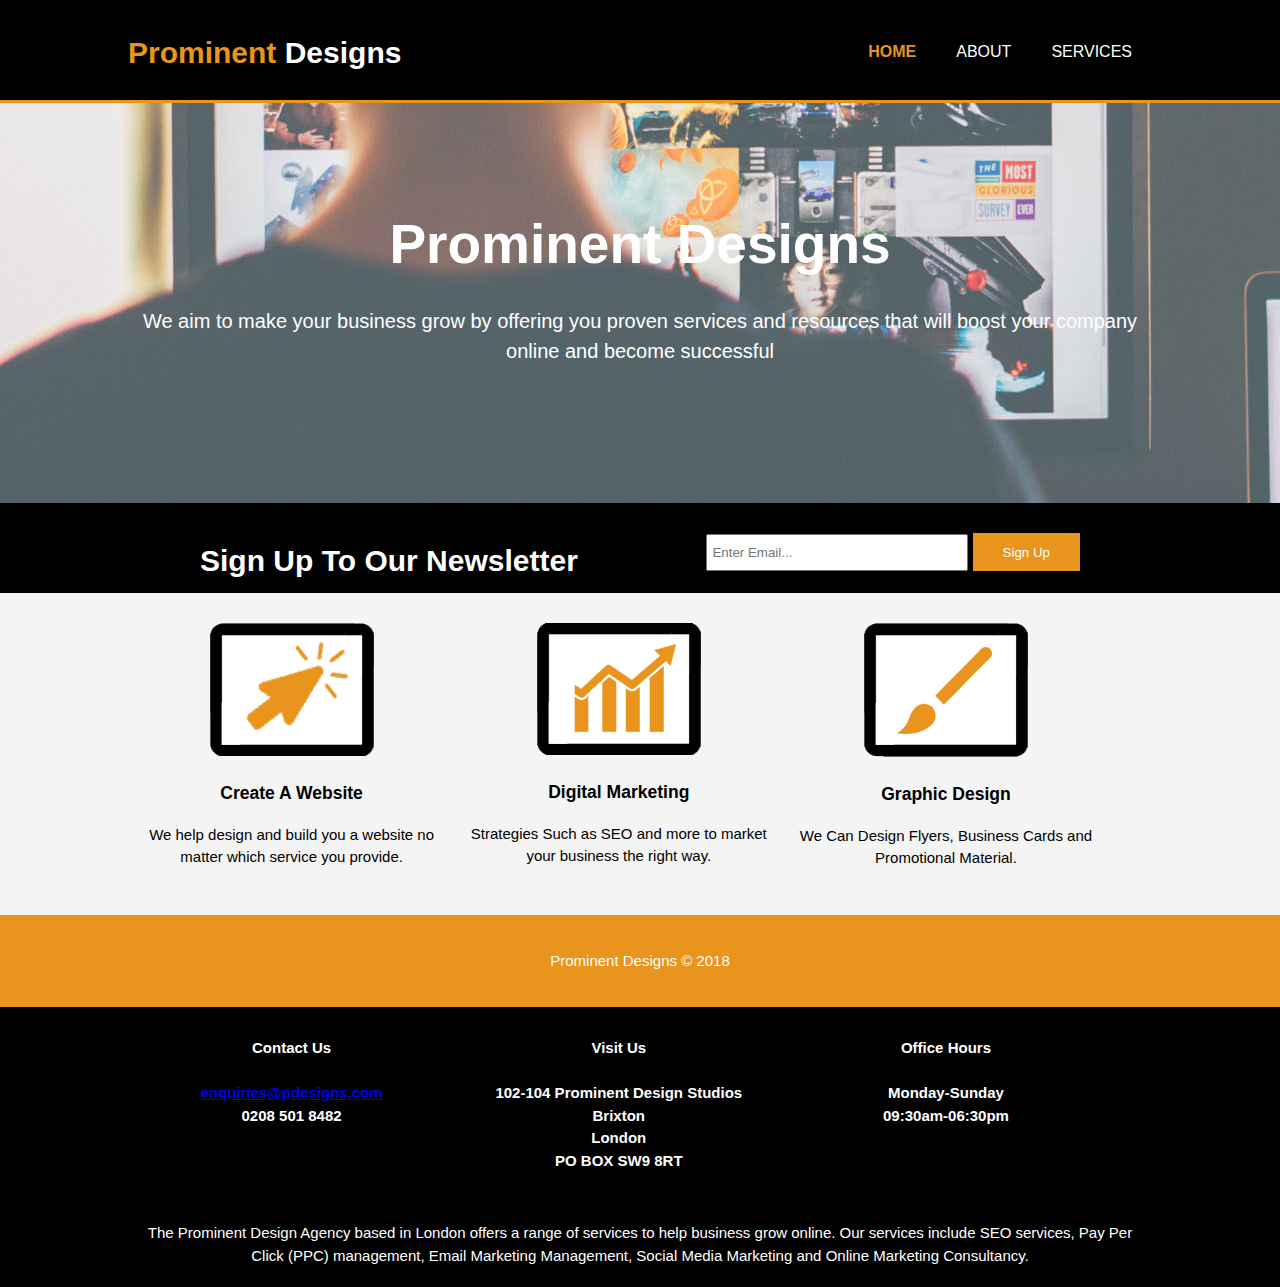
<file: index.html>
<!doctype html>
<html>
<head>
<meta charset="UTF-8">
	<meta name="viewport" content="width=device-width">
	<meta name="description" content="Online Media and Marketing Agency">
	<meta name="Keywords" content="web design, affordable web design, digital marketing, media consultant, digital media marketing, online marketing consultancy, prominent designs, prominent web designs, prominent">
	<meta name="author" content="Prominent Designs">
<title>Prominent Designs | Welcome</title>
	<link rel="stylesheet" href="./css/style.css">
</head>
<body>
	<header>
	<div class="container">
		<div id="branding">
			<h1><span class="highlight">Prominent</span> Designs</h1>
		</div>
		<nav>
		<ul>
			<li class="current"><a href="index.html">Home</a></li>
			<li><a href="about.html">About</a></li>
			<li><a href="services.html">Services</a></li>
			</ul>
		</nav>
		</div>
	</header>
	
	<section id="showcase">
	<div class="container">
		<h1>Prominent Designs</h1>
		<p>We aim to make your business grow by offering you proven services and resources that will boost your company online and become successful</p>
		</div>
	</section>
	
	<section id="newsletter">
	<div class="containter">
		<h1>Sign Up To Our Newsletter</h1>
		<form> 
		<input type="email" placeholder="Enter Email...">
			<button type="submit" class="button_1">Sign Up</button>
		</form>
		</div>
	</section>
		
	<section id="boxes">
	<div class="container">
		<div class="box">
			<img src="images/LOGO1.png">
		<h3><a href="services.html" class="current">Create A Website</a></h3>
			<p>We help design and build you a website no matter which service you provide.</p>
		</div>
		<div class="box">
			<img src="images/LOGO3.png">
		<h3><a href="services.html">Digital Marketing</a></h3>
			<p>Strategies Such as SEO and more to market your business the right way.</p>
		</div>
		<div class="box">
			<img src="images/LOGO2.png">
		<h3><a href="services.html">Graphic Design</a></h3>
			<p>We Can Design Flyers, Business Cards and Promotional Material.</p>
		</div>
	  </div>
	</section>
	
	<footer>
	<p>Prominent Designs &copy; 2018 </p>
	</footer>
	<section class="box3" id="box3">
  <div class="container"><div class="box2"><h4>Contact Us 
	  <br>
	  <br>
	  <a href="mailto:">enquiries@pdesigns.com</a>
	  <br>0208 501 8482 
  </h4></div>
    <div class="box2"><h4>Visit Us
	  <br>
	  <br>
	  102-104 Prominent Design Studios
	  <br>Brixton
    <br>London<br> PO BOX SW9 8RT</h4></div>
	  <div class="box2"><h4>Office Hours
	  <br>
	  <br>
	  Monday-Sunday
	  <br>09:30am-06:30pm</h4></div>
	  </div>
</section>
<footer class="footer2">
 
  <div class="container">
  <section class="footer2">
  The Prominent Design Agency based in London offers a range of services to help business grow online. Our services include SEO services, Pay Per Click (PPC) management, Email Marketing Management, Social Media Marketing and Online Marketing Consultancy.
</section>
</div>
</footer>
</body>
</html>
</file>
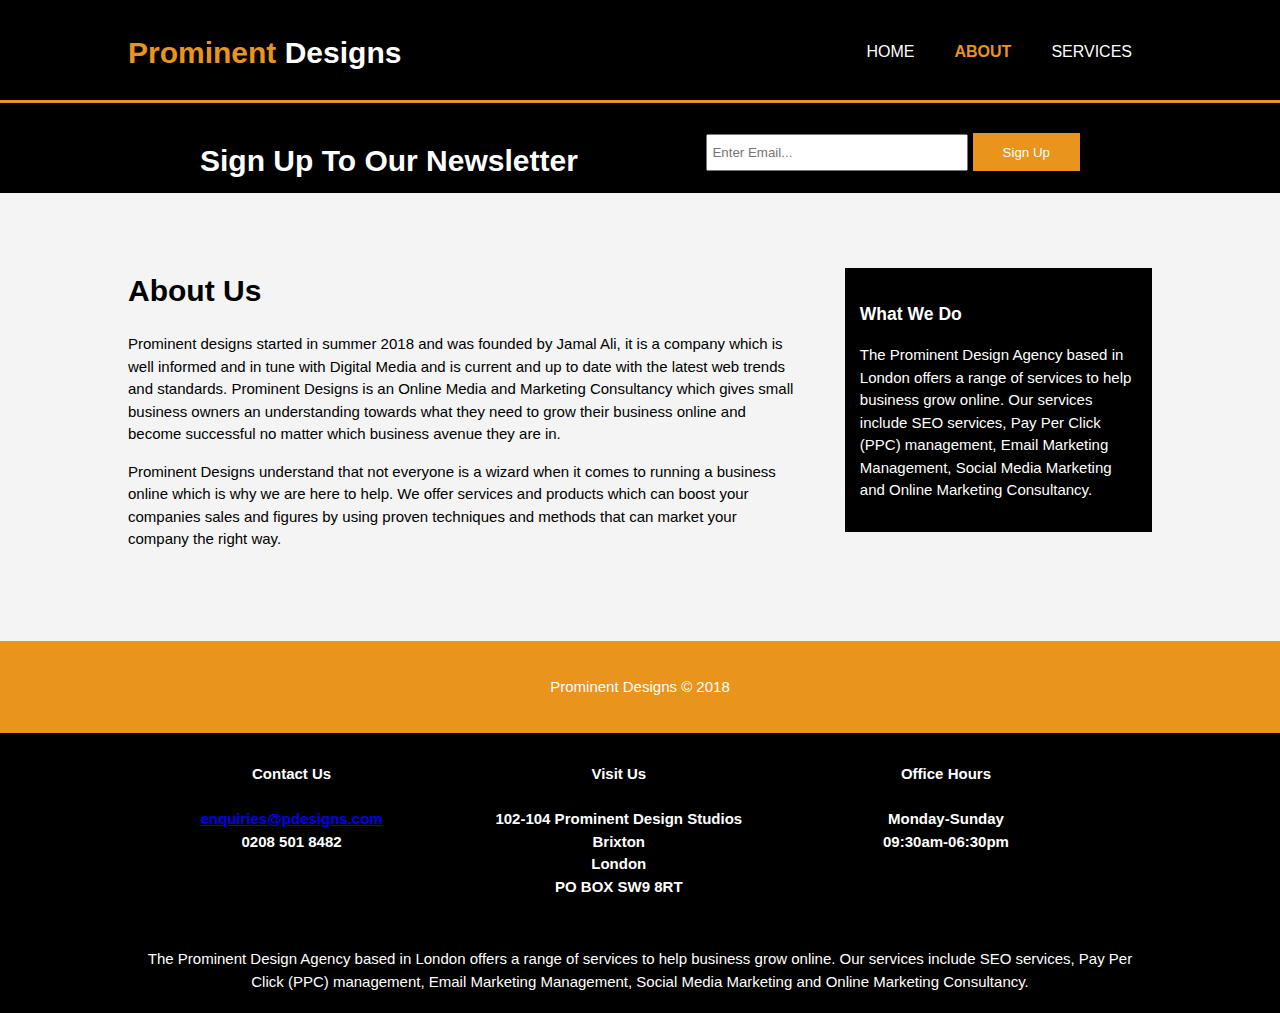
<file: about.html>
<!doctype html>
<html>
<head>
<meta charset="UTF-8">
	<meta name="viewport" content="width=device-width">
	<meta name="description" content="Online Media and Marketing Agency">
	<meta name="Keywords" content="web design, affordable web design, digital marketing, media consultant, digital media marketing, online marketing consultancy, prominent designs, prominent web designs, prominent">
	<meta name="author" content="Prominent Designs">
<title>Prominent Designs | About</title>
	<link rel="stylesheet" href="./css/style.css">
</head>
<body>
	<header>
	<div class="container">
		<div id="branding">
			<h1><span class="highlight">Prominent</span> Designs</h1>
		</div>
		<nav>
		<ul>
			<li><a href="index.html">Home</a></li>
			<li class="current"><a href="about.html">About</a></li>
			<li><a href="services.html">Services</a></li>
			</ul>
		</nav>
		</div>
	</header>
	
	<section id="newsletter">
	<div class="containter">
		<h1>Sign Up To Our Newsletter</h1>
		<form> 
		<input type="email" placeholder="Enter Email...">
			<button type="submit" class="button_1">Sign Up</button>
		</form>
		</div>
	</section>
		
	<section class="aboutus" id="main">
	<div class="container">
		<article id="main-col">
			<h1 class ="page-title">About Us</h1>
			<p> Prominent designs started in summer 2018 and was founded by Jamal Ali, it is a company which is well informed and in tune with Digital Media and is current and up to date with the latest web trends and standards. Prominent Designs is an Online Media and Marketing Consultancy which gives small business owners an understanding towards what they need to grow their business online and become successful no matter which business avenue they are in.</p>
<p>Prominent Designs understand that not everyone is a wizard when it comes to running a business online which is why we are here to help. We offer services and products which can boost your companies sales and figures by using proven techniques and methods that can market your company the right way.
</p>
		</article>
		<aside id="sidebar">
		<div class="dark">
			<h3> What We Do</h3>
			<p>The Prominent Design Agency based in London offers a range of services to help business grow online. Our services include SEO services, Pay Per Click (PPC) management, Email Marketing Management, Social Media Marketing and Online Marketing Consultancy.</p>
			</div>
		</aside>
	  </div>
	</section>
	
	<footer>
	<p>Prominent Designs &copy; 2018 </p>
	</footer>
	<section class="box3" id="box3">
  <div class="container"><div class="box2"><h4>Contact Us 
	  <br>
	  <br>
	  <a href="mailto:">enquiries@pdesigns.com</a>
	  <br>0208 501 8482 
  </h4></div>
    <div class="box2"><h4>Visit Us
	  <br>
	  <br>
	  102-104 Prominent Design Studios
	  <br>Brixton
    <br>London<br> PO BOX SW9 8RT</h4></div>
	  <div class="box2"><h4>Office Hours
	  <br>
	  <br>
	  Monday-Sunday
	  <br>09:30am-06:30pm</h4></div>
	  </div>
</section>
<footer class="footer2">
 
  <div class="container">
  <section class="footer2">
  The Prominent Design Agency based in London offers a range of services to help business grow online. Our services include SEO services, Pay Per Click (PPC) management, Email Marketing Management, Social Media Marketing and Online Marketing Consultancy.
</section>
</div>
</footer>
</body>
</html>
</file>
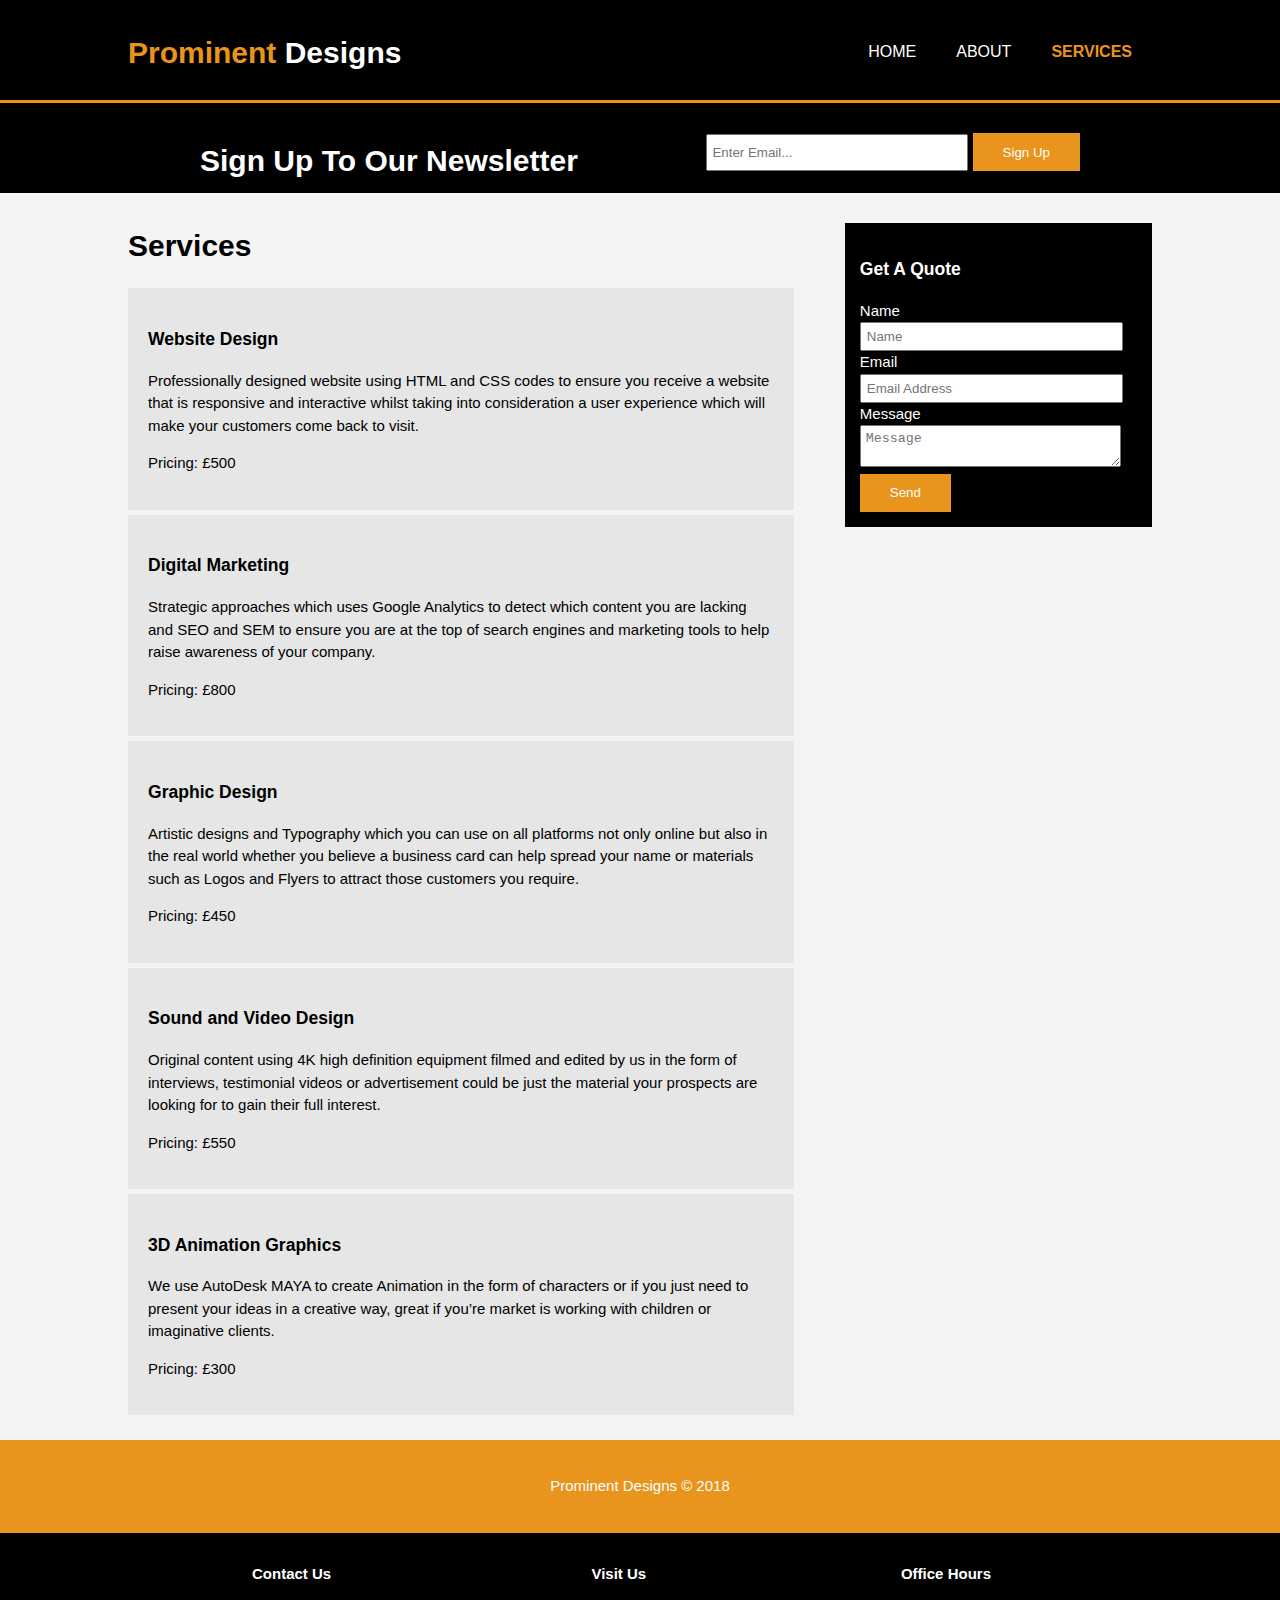
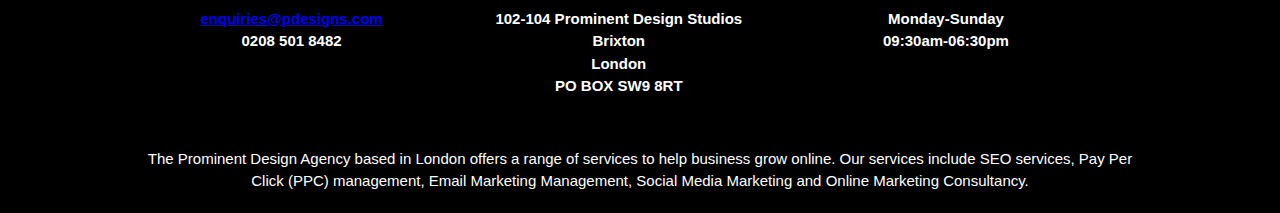
<file: services.html>
<!doctype html>
<html>
<head>
<meta charset="UTF-8">
	<meta name="viewport" content="width=device-width">
	<meta name="description" content="Online Media and Marketing Agency">
	<meta name="Keywords" content="web design, affordable web design, digital marketing, media consultant, digital media marketing, online marketing consultancy, prominent designs, prominent web designs, prominent">
	<meta name="author" content="Prominent Designs">
<title>Prominent Designs | Services</title>
	<link rel="stylesheet" href="./css/style.css">
</head>
<body>
	<header>
	<div class="container">
		<div id="branding">
			<h1><span class="highlight">Prominent</span> Designs</h1>
		</div>
		<nav>
		<ul>
			<li><a href="index.html">Home</a></li>
			<li><a href="about.html">About</a></li>
			<li class="current"><a href="services.html">Services</a></li>
			</ul>
		</nav>
		</div>
	</header>
	
	<section id="newsletter">
	<div class="containter">
		<h1>Sign Up To Our Newsletter</h1>
		<form> 
		<input type="email" placeholder="Enter Email...">
			<button type="submit" class="button_1">Sign Up</button>
		</form>
		</div>
	</section>
		
	<section id="main">
	<div class="container">
		<article id="main-col">
			<h1 class ="page-title">Services</h1>
			<ul id="services">
			<li>
				<h3>Website Design</h3>
				<p>Professionally designed website using HTML and CSS codes to ensure you receive a website that is responsive and interactive whilst taking into consideration a user experience which will make your customers come back to visit.</p>
				<p>Pricing: £500</p>
			</li>
			<li>
				<h3>Digital Marketing</h3>
				<p>Strategic approaches which uses Google Analytics to detect which content you are lacking and SEO and SEM to ensure you are at the top of search engines and marketing tools to help raise awareness of your company.</p>
				<p>Pricing: £800</p>
			</li>
			<li>
				<h3>Graphic Design</h3>
				<p>Artistic designs and Typography which you can use on all platforms not only online but also in the real world whether you believe a business card can help spread your name or materials such as Logos and Flyers to attract those customers you require.</p>
				<p>Pricing: £450</p>
			</li>
			<li>
				<h3>Sound and Video Design</h3>
				<p>Original content using 4K high definition equipment filmed and edited by us in the form of interviews, testimonial videos or advertisement could be just the material your prospects are looking for to gain their full interest.</p>
				<p>Pricing: £550</p>
			</li>
			<li>
				<h3>3D Animation Graphics</h3>
				<p>We use AutoDesk MAYA to create Animation in the form of characters or if you just need to present your ideas in a creative way, great if you’re market is working with children or imaginative clients.</p>
				<p>Pricing: £300</p>
			</li>	
			</ul>
		</article>
		<aside id="sidebar">
		<div class="dark">
			<h3>Get A Quote</h3>
		<form class="quote">
			<div>
				<label>Name</label><br>
				<input type="text" placeholder="Name">
			</div>
			<div>
				<label>Email</label><br>
				<input type="email" placeholder="Email Address">
			</div>
			<div>
				<label>Message</label><br>
				<textarea placeholder="Message"></textarea>
			</div>
			<button class="button_1" type="submit">Send</button>
		</form>
			</div>
		</aside>
	  </div>
	</section>
	
	<footer>
	<p>Prominent Designs &copy; 2018 </p>
	</footer>
	<section class="box3" id="box3">
  <div class="container"><div class="box2"><h4>Contact Us 
	  <br>
	  <br>
	  <a href="mailto:">enquiries@pdesigns.com</a>
	  <br>0208 501 8482 
  </h4></div>
    <div class="box2"><h4>Visit Us
	  <br>
	  <br>
	  102-104 Prominent Design Studios
	  <br>Brixton
    <br>London<br> PO BOX SW9 8RT</h4></div>
	  <div class="box2"><h4>Office Hours
	  <br>
	  <br>
	  Monday-Sunday
	  <br>09:30am-06:30pm</h4></div>
	  </div>
</section>
<footer class="footer2">
 
  <div class="container">
  <section class="footer2">
  The Prominent Design Agency based in London offers a range of services to help business grow online. Our services include SEO services, Pay Per Click (PPC) management, Email Marketing Management, Social Media Marketing and Online Marketing Consultancy.
</section>
</div>
</footer>
</body>
</html>
</file>
<file: css/style.css>
body{
	font: 15px/1.5 Arial, Helvetica,sans-serif;
	padding:0;
	margin:0;
	background-color:#f4f4f4;
}
	
/* Global */
.container{
	width:80%;
	margin:auto;
	overflow:hidden;
}

ul{
	margin:0;
	padding:0;
}

.button_1{
	height:38px;
	background:#e8941d;
	border:0;
	color:#ffffff;
	padding-left: 30px;
	padding-right: 30px;
}

.dark{
	padding:15px;
	background:#000000;
	color:#ffffff;
	margin-top:10px;
	margin-bottom:10px;
}

/* Header */
header{
 background:#000000;
 color:#ffffff; 
 padding-top:30px;
 min-height:70px;
 border-bottom:#e8941d 3px solid;	
}

header a{
	color:#ffffff;
	text-decoration:none;
	text-transform: uppercase;
	font-size:16px;
}

header li{
	float: left;
	display:inline;
	padding: 0 20px 0 20px;
}

header #branding{
	float: left;
	font-family: inherit;
}

header #branding h1{
	margin:0;
}

header nav{
	float:right;
	margin-top:10px;
}

header .highlight, header .current a{
	color:#E8941D;
	font-weight:bold;
}

header a:hover{
	color: #ffffff;
	font-weight:bold;
}


/* Showcase  */
#showcase{
	min-height:400px;
	background:url('../images/../images/wip2.jpg') no-repeat 0;
	text-align:center;
	color:#ffffff;
}

#showcase h1{
	margin-top:100px;
	font-size:55px;
	margin-bottom:10px;
}

#showcase p{
	font-size:20px;
}

/* Newsletter */
#newsletter{
	padding-top: 15px;
	padding-left: 200px;
	padding-bottom: 75px;
	padding-right: 200px;
	color: #ffffff;
	background: #000000;
}

#newsletter h1{
	float:left;
}

#newsletter form{
	float:right;
	margin-top:15px;
}

#newsletter input[type="email"]{
	padding:4px;
	height:25px;
	width:250px;
}

#button_1 a:hover{
	text-transform:bold;
	
	
}

/*  Boxes */
#boxes{
	margin-top:20px;
}

#boxes  .box{
	float:left;
	width:30%;
	padding:10px;
	text-align: center;
}

#boxes a:hover{
	font-weight:bold;
	color:#e8941d;
	text-transform:bold;
}

#boxes a{
	text-decoration:none;
	font-weight:bold;
	color:inherit;
}

/* Sidebar */
aside#sidebar{
	float:right;
	width:30%;
	margin-top:10px;
}


aside#sidebar .quote input, aside#sidebar .quote textarea{
	width:90%;
	padding:5px;
	
}

/* Main-Col */
article#main-col{
float:left;
width:65%;
}

/* Services */
ul#services li{
	list-style: none;
	padding:20px;
	border: #e8941d;
	margin-bottom:5px;
	background:#e6e6e6;
}

/* footer */
footer{
	padding:20px;
	margin-top:20px;
	color:#ffffff;
	background-color:#e8941d;
	text-align: center;
}

/* boxes2 */
.box2{
	float:left;
	width:30%;
	padding:10px;
	text-align: center;
	background-colour:#000000;
	color:#ffffff;	
}

.box3{
	background-color: black;
	margin-bottom: -20px;	
}
/* footer 2 */
.footer2 {
	color:#ffffff;
	background-color:#000000;
	text-align: center;
}
.centercol {
}
.border {
	border-style: solid;
}

/* Media Queries */
@media(max-width: 768px){
	header #branding,
	header nav,	
	header nav li,
	#newsletter h1,
	#newsletter form,
	#boxes .box,
	#box3 .box2,
	article#main-col,
	aside#sidebar{
		float:none;
		text-align:center;
		width:100%;
	}
	
	header{
		padding-bottom:20px;
	}
	
	#showcase h1{
		margin-top:40px;
	}
	
	#newsletter button, .quote button{
		display:block;
		width:100%;
	}
	#newsletter form input[type="email"], .quote input, .quote textarea{
		width:100%;
		margin-bottom:5px;
	}
}.a {
}
.logo {
}
#logo {
}
.aboutus {
	padding-bottom: 55px;
	padding-top: 55px;
}
</file>
